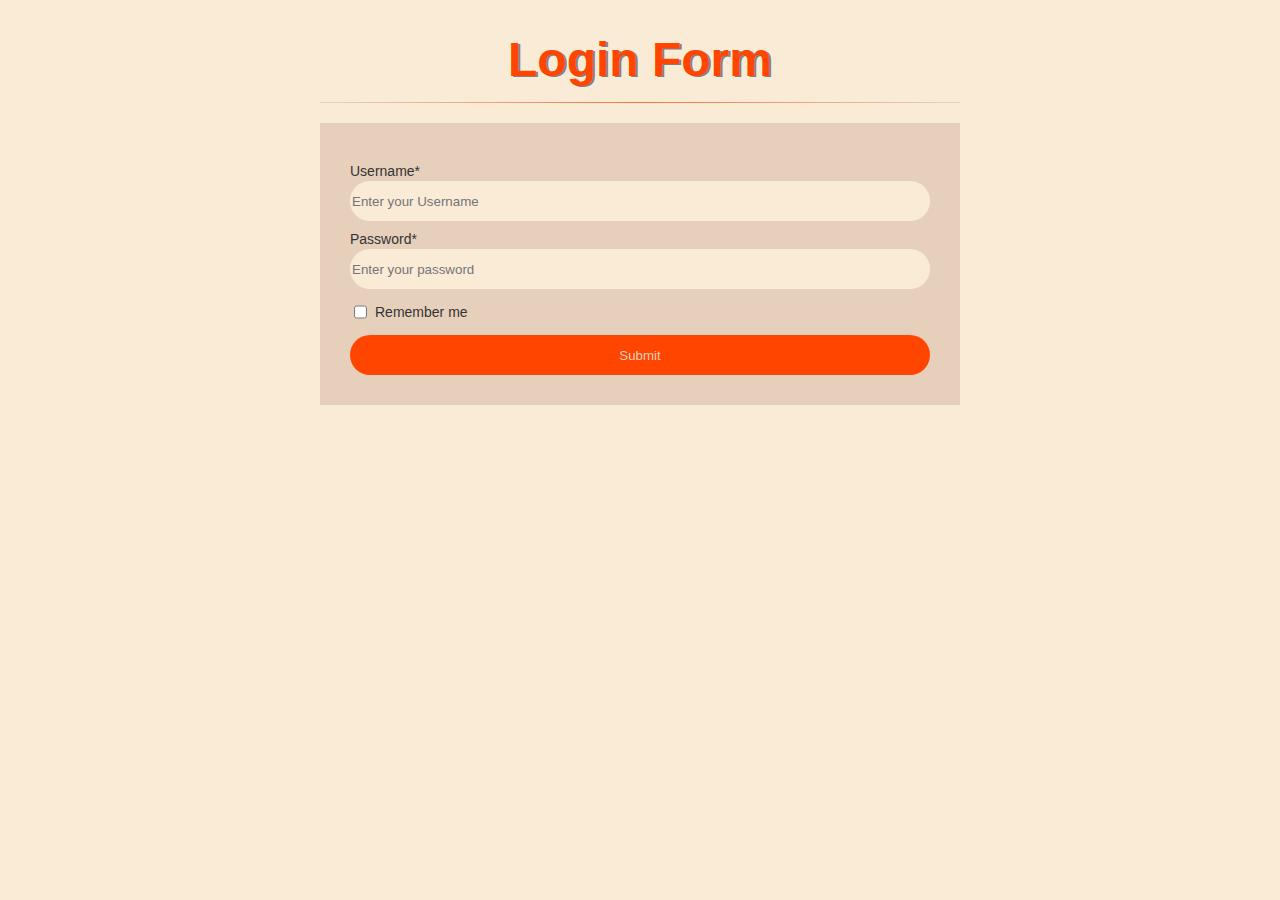
<file: index.html>
<!DOCTYPE html>
<html lang="en">
<head>
    <meta charset="UTF-8">
    <meta http-equiv="X-UA-Compatible" content="IE=edge">
    <meta name="viewport" content="width=device-width, initial-scale=1.0">
    <title>Login Form</title>
    <link href="style.css" rel="stylesheet" type="text/css">
</head>
<body>
    <header class="hero-text">
        <h1>Login Form</h1>
    </header>
    <hr class="line" >
    <div class="container">
        <form id="form" onsubmit="return validate(this);" required>
            <label for="username">Username*</label>
            <input type="email" id="username" name="username" placeholder="Enter your Username">
            <label for="password">Password*</label>
            <input type="password" id="password" name="password" placeholder="Enter your password">
            <div class="remember">
                <input type="checkbox" id="remember-me"><label for="remember-me">Remember me</label>
            </div> 
            <div class="submit">
                <input type="submit" value="Submit">
            </div>
        </form>
    </div>
</body>
<script src="app.js"></script>
</html>
</file>
<file: style.css>
*{
    box-sizing: border-box;
}
body{
    background-color: antiquewhite;
    margin: 0;
    padding: 0;
    font-family: 'Lucida Sans', 'Lucida Sans Regular', 'Lucida Grande', 'Lucida Sans Unicode', Geneva, Verdana, sans-serif;
}
header{
    width: 100%;
    height: 50px;
    margin: auto;
}
header h1 {
    color: orangered;
    text-align: center;
    font-size: 3rem;
    text-shadow: 2px 1px gray;
}
hr.line {
    background-image: linear-gradient(to right, rgba(0,0,0,0.1), rgba(244, 91, 20, 0.8), rgba(0,0,0,0.1));
    border: 0;
    height: 1px;
    width: 50vw;
    margin-bottom: 20px;
    margin-top:  20px;
}
form{
    margin: auto;
    background-color: #e6d0bc;
    display: flex;
    flex-direction: column;
    width: 50vw;
    padding: 30px;
    font-size: 14px;
    font-weight: 500;
    color: #333;
}
label{
    padding: 10px 0 2px 0;
}
input {
    background-color: antiquewhite;
    border-radius: 20px;
    height: 40px;
    border: none;
}
input:nth-of-type(3){
    width: 20px;
}
.remember{
    display: flex;
    align-items: center;
}
.remember label{
    padding: 0 5px;
}
.submit input {
    background-color: orangered;
    border-radius: 20px;
    height: 40px;
    width: 100%;
    border: none;
    color: #e6d0bc;
}
.submit input:hover{
    opacity: .8;
}
</file>
